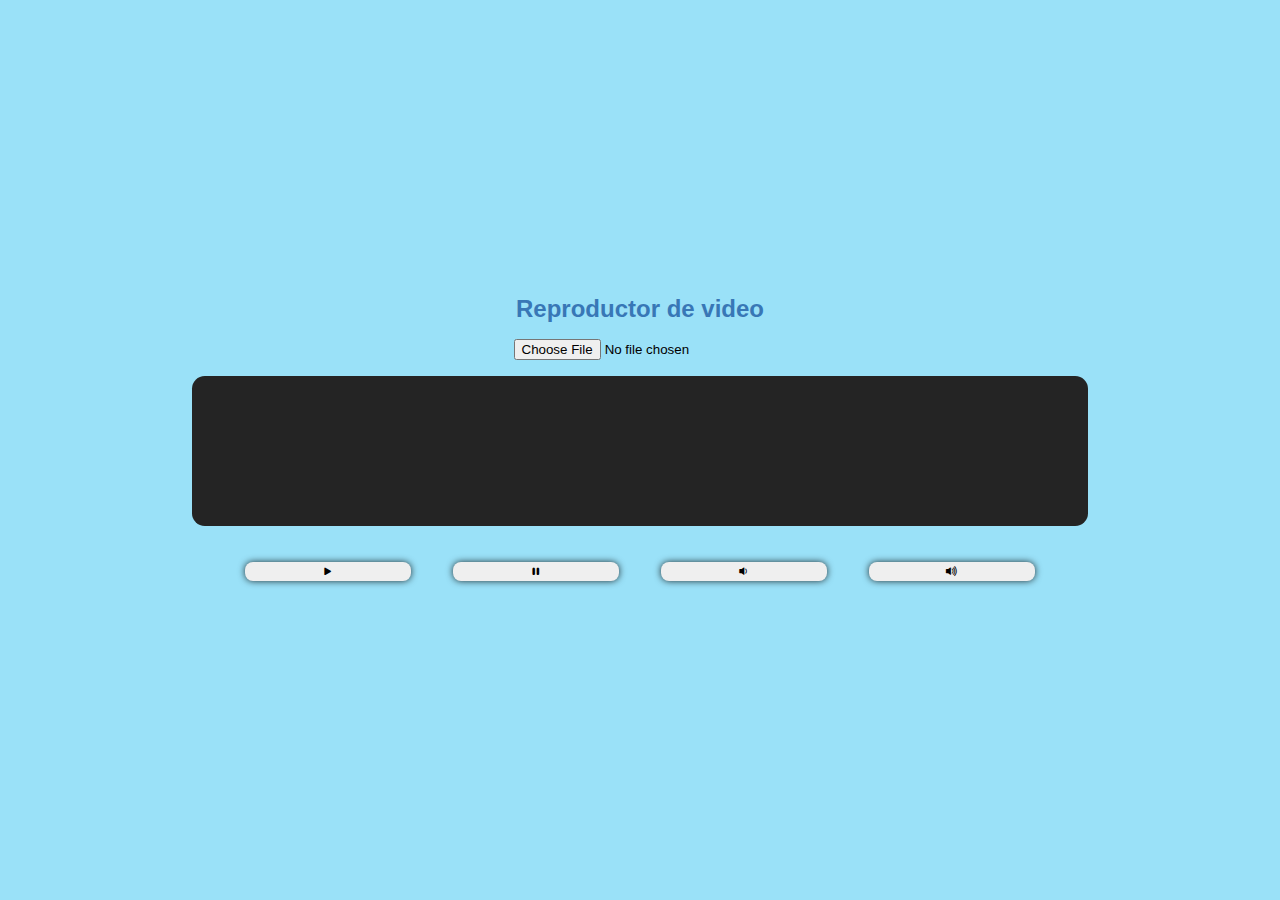
<file: DesArrolladoras Samsung/Full Stack/apis-html5/index.html>
<!DOCTYPE html>
<html lang="en">
  <head>
    <meta charset="UTF-8" />
    <meta http-equiv="X-UA-Compatible" content="IE=edge" />
    <meta name="viewport" content="width=device-width, initial-scale=1.0" />
    <title>Práctica 4. API’s de HTML5</title>

    <link rel="stylesheet" href="styles.css" />
    <link
      rel="stylesheet"
      href="https://cdn.jsdelivr.net/npm/bootstrap-icons@1.4.1/font/bootstrap-icons.css"
    />
  </head>
  <body>
    <div class="container">

      <div class="upload">
        <h2 class="upload-video">Reproductor de video</h2>
        <form>
          <input
            type="file"
            name="video"
            id="video-file"
            accept=".webm,.mp4"
          />
        </form>
  
        <p class="alert hidden"></p>
      </div>

  
      <div class="loader hidden"></div>

 
      <div>
        <video id="video"></video>
        <div id="controls" class="controls">
          <button class="btn" id="play" onclick="video.play()">
            <i class="bi bi-play-fill" role="button"></i>
          </button>
          <button class="btn" id="pause" onclick="video.pause()">
            <i class="bi bi-pause-fill" role="button"></i>
          </button>
          <button class="btn" id="down" onclick="video.volume -= 0.1">
            <i class="bi bi-volume-down-fill" role="button"></i>
          </button>
          <button class="btn" id="up" onclick="video.volume += 0.1">
            <i class="bi bi-volume-up-fill" role="button"></i>
          </button>
        </div>
      </div>
      
    </div>
    <script src="index.js"></script>
  </body>
</html>
</file>
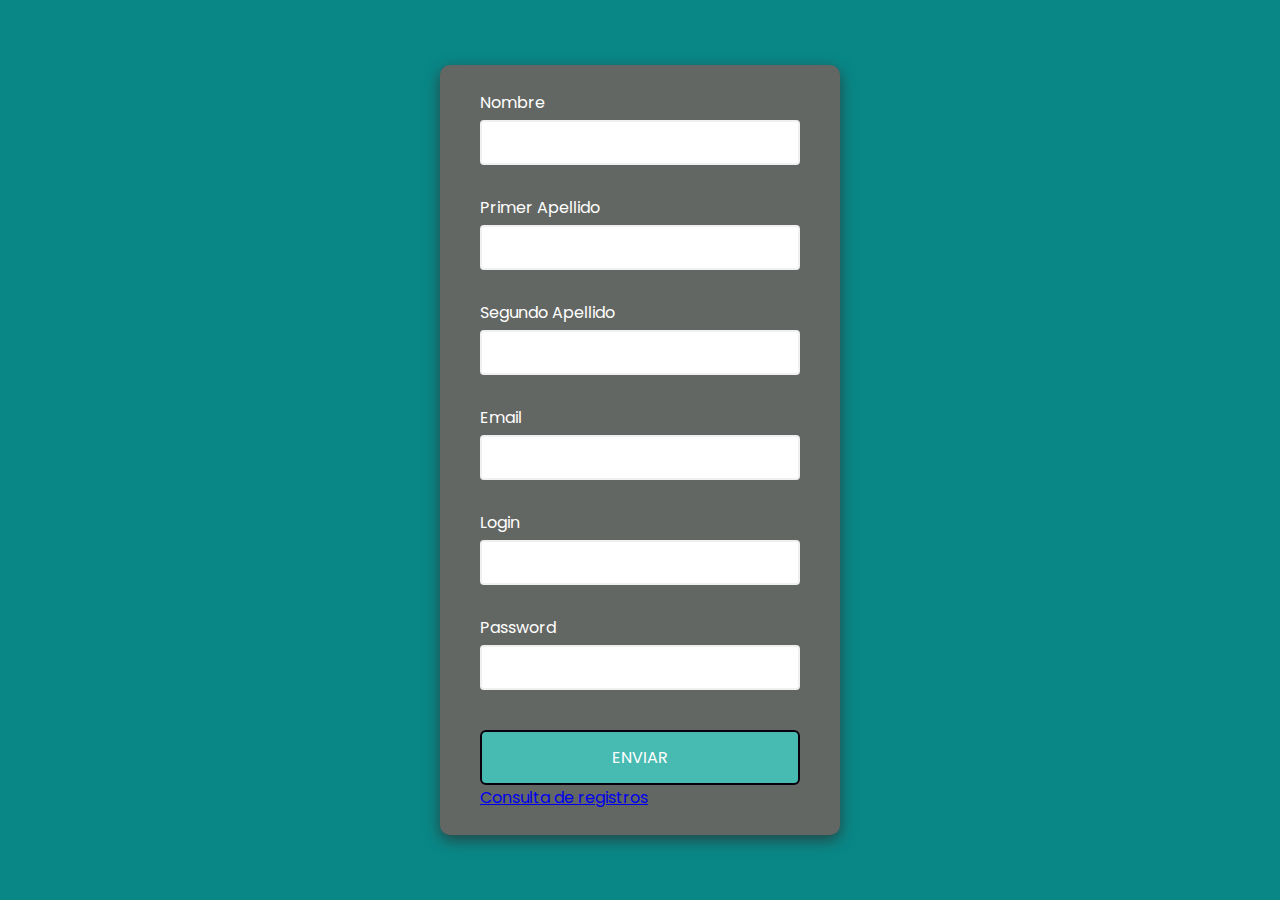
<file: DesArrolladoras Samsung/Full Stack/Laboratorio-FS-Form/index.html>
<!DOCTYPE html>
<html lang="en">
<head>
    <meta charset="UTF-8">
    <meta http-equiv="X-UA-Compatible" content="IE=edge">
    <meta name="viewport" content="width=device-width, initial-scale=1.0">
    <title>Laboratorio</title>
    <link rel="stylesheet" href="css/styles.css">
</head>
<body>
    <div class="box-container">
      
        <form id="form" class="form" method="POST" action="formulario.php">
        
            <div class="form-control">
                <label for="name">Nombre</label>
                <input type="text" id="username" name="name"/>
                <small></small>
            </div>
            <div class="form-control">
                <label for="f-lastname">Primer Apellido</label>
                <input type="text" id="f-lastname" name="flastname"/>
                <small></small>
            </div>
            <div class="form-control">
                <label for="s-lastname">Segundo Apellido</label>
                <input type="text" id="s-lastname" name="slastname"/>
                <small></small>
            </div>
            <div class="form-control">
                <label for="email">Email</label>
                <input type="email" id="email" name="email"/>
                <small></small>
            </div>

            <div class="form-control">
                <label for="login">Login</label>
                <input type="text"  id="login" name="login"/>
                <small></small>
            </div>
        
            
            <div class="form-control">
                <label for="password">Password</label>
                <input type="password"  id="password" name="pass"/>
                <small></small>
            </div>
        
            <button id="btn-submit">ENVIAR</button>
            <a href="datos.php" class="btn">Consulta de registros</a>
        </form>
    </div>
</body>
<script src="index.js"></script>
</html>
</file>
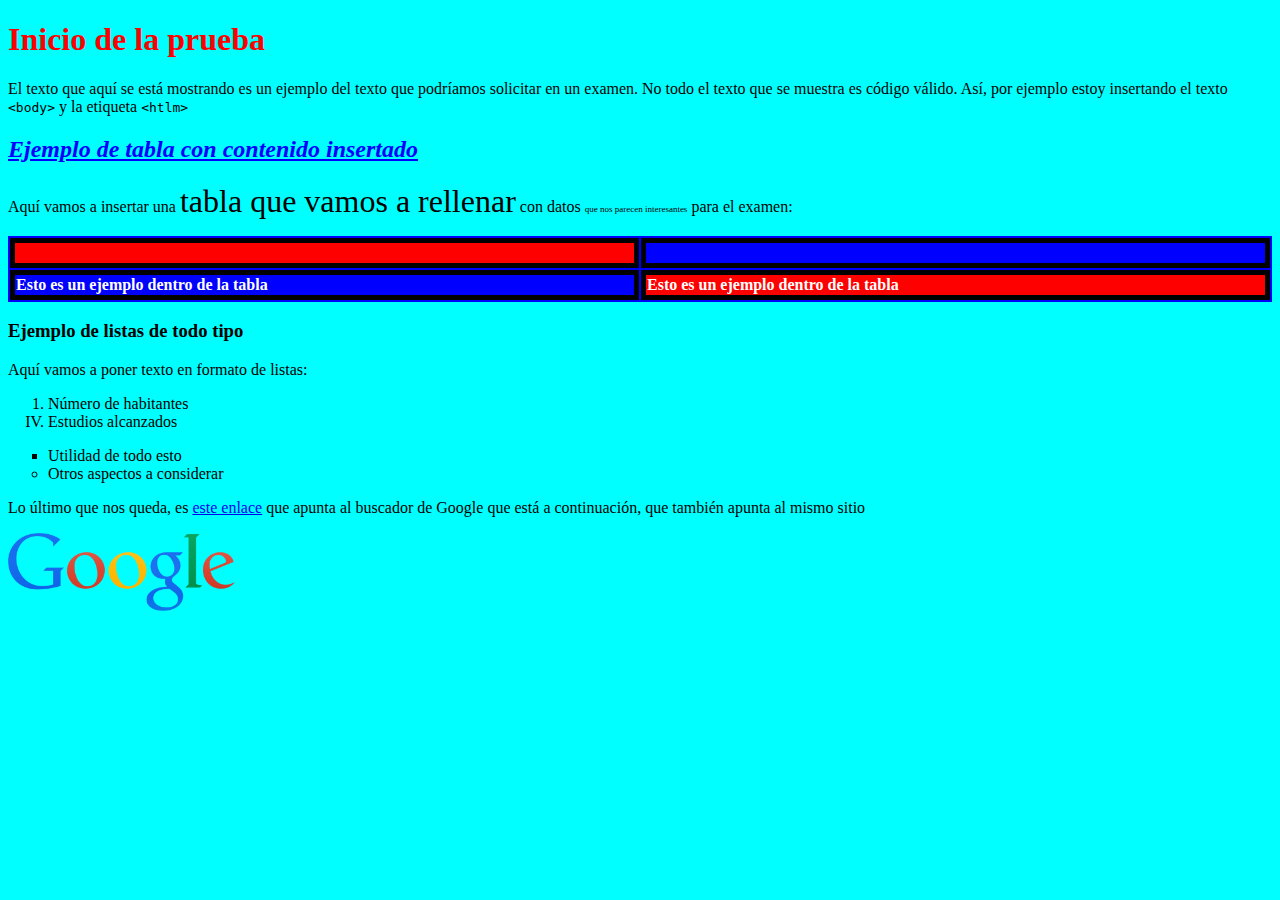
<file: DesArrolladoras Samsung/Introducción al desarrollo/Practica css/index.html>
<!DOCTYPE html>
<html lang="en">
  <head>
    <meta charset="UTF-8" />
    <meta http-equiv="X-UA-Compatible" content="IE=edge" />
    <meta name="viewport" content="width=device-width, initial-scale=1.0" />
    <title>Prueba de evaluación</title>
    <link rel="stylesheet" href="css/styles.css" />
  </head>
  <body>
    <h1>Inicio de la prueba</h1>
    <p>
      El texto que aquí se está mostrando es un ejemplo del texto que podríamos
      solicitar en un examen. No todo el texto que se muestra es código válido.
      Así, por ejemplo estoy insertando el texto <code>&lt;body&gt;</code> y la
      etiqueta <code>&lt;htlm&gt;</code>
    </p>
    <h2>Ejemplo de tabla con contenido insertado</h2>
    <p>
      Aquí vamos a insertar una
      <span class="big">tabla que vamos a rellenar</span> con datos
      <span class="small"> que nos parecen interesantes</span> para el examen:
    </p>
    <table class="tabla1">
      <tbody>
        <tr>
          <td class="rojo">&nbsp;</td>
          <td>&nbsp;</td>
        </tr>
        <tr>
          <td>
            <b>Esto es un ejemplo dentro de la tabla</b>
          </td>
          <td class="rojo">
            <b>Esto es un ejemplo dentro de la tabla</b>
          </td>
        </tr>
      </tbody>
    </table>
    <h3>Ejemplo de listas de todo tipo</h3>
    <p>Aquí vamos a poner texto en formato de listas:</p>
    <ol>
      <li>Número de habitantes</li>
      <li type="I" value="4">Estudios alcanzados</li>
    </ol>
    <ul type="square">
      <li>Utilidad de todo esto</li>
      <li type="circle">Otros aspectos a considerar</li>
    </ul>
    <p>
      Lo último que nos queda, es <a href="www.google.es">este enlace</a> que
      apunta al buscador de Google que está a continuación, que también apunta
      al mismo sitio
    </p>
    <img src="assets/Logo_Google.png" />
  </body>
</html>
</file>
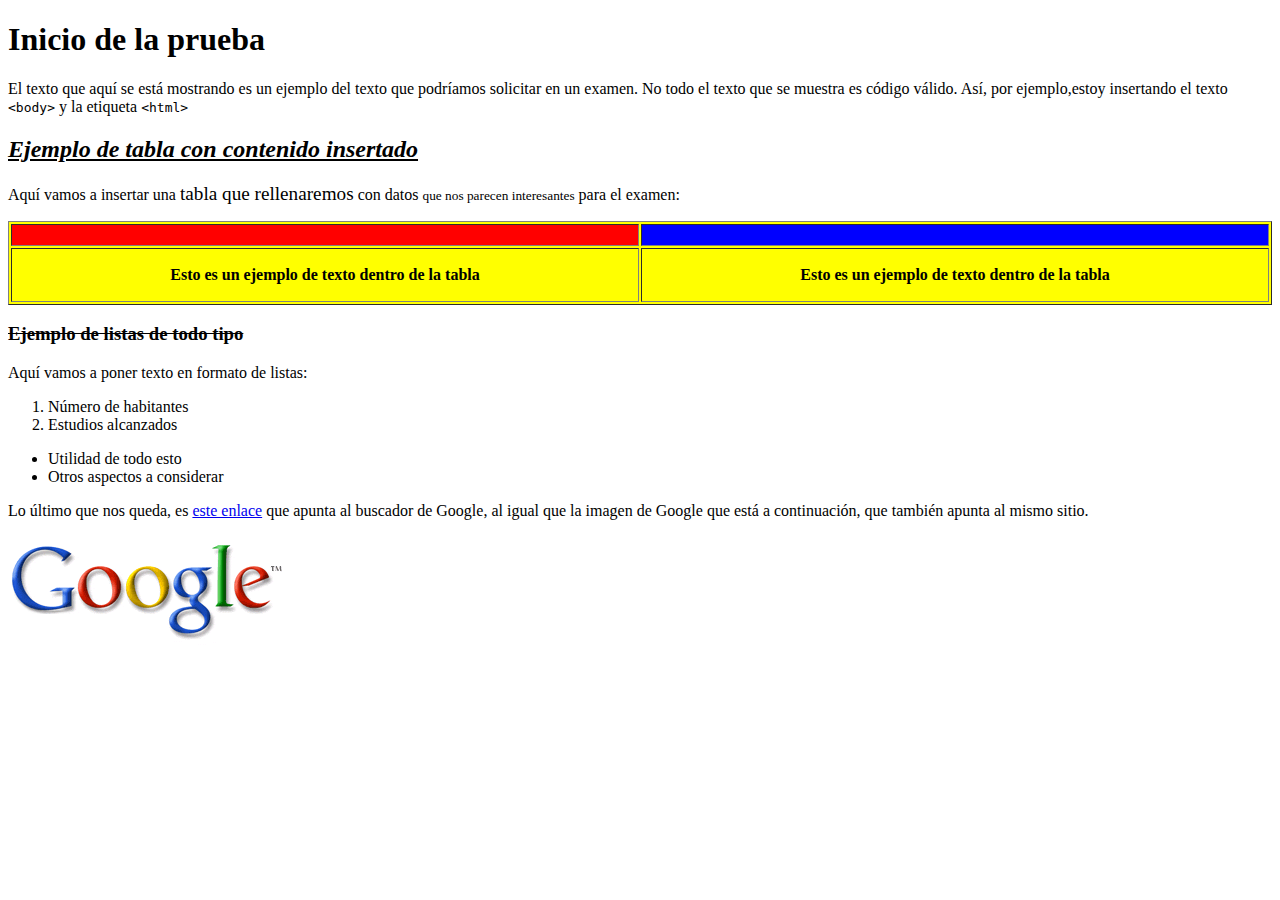
<file: DesArrolladoras Samsung/Introducción al desarrollo/Practica html/index.html>
<!DOCTYPE html>
<html lang="es">
  <head>
    <meta charset="UTF-8" />
    <meta http-equiv="X-UA-Compatible" content="IE=edge" />
    <meta name="viewport" content="width=device-width, initial-scale=1.0" />
    <title>Prueba de evaluación</title>
  </head>
  <body>
    <h1>Inicio de la prueba</h1>
    <p>
      El texto que aquí se está mostrando es un ejemplo del texto que podríamos
      solicitar en un examen. No todo el texto que se muestra es código válido.
      Así, por ejemplo,estoy insertando el texto <code>&lt;body&gt;</code> y la
      etiqueta <code>&lt;html&gt;</code>
    </p>

    <h2>
      <i><u>Ejemplo de tabla con contenido insertado</u></i>
    </h2>
    <p>
      Aquí vamos a insertar una <big>tabla que rellenaremos</big> con datos
      <small>que nos parecen interesantes</small> para el examen:
    </p>
    <table border="1px" bgcolor="yellow" width="100%">
      <tr>
        <td bgcolor="red">&nbsp;</td>
        <td bgcolor="blue">&nbsp;</td>
      </tr>
      <tr>
        <td>
          <p align="center">
            <b> Esto es un ejemplo de texto dentro de la tabla</b>
          </p>
        </td>

        <td>
          <p align="center">
            <b> Esto es un ejemplo de texto dentro de la tabla</b>
          </p>
        </td>
      </tr>
    </table>
    <h3>
      <strong><del>Ejemplo de listas de todo tipo</del></strong>
    </h3>
    <p>Aquí vamos a poner texto en formato de listas:</p>
    <ol>
      <li>Número de habitantes</li>
      <li>Estudios alcanzados</li>
    </ol>
    <ul>
      <li>Utilidad de todo esto</li>
      <li>Otros aspectos a considerar</li>
    </ul>
    <p>
      Lo último que nos queda, es <a href="www.google.es">este enlace</a> que
      apunta al buscador de Google, al igual que la imagen de Google que está a
      continuación, que también apunta al mismo sitio.
    </p>
    <img src="./assets/logo.png" />
  </body>
</html>
</file>
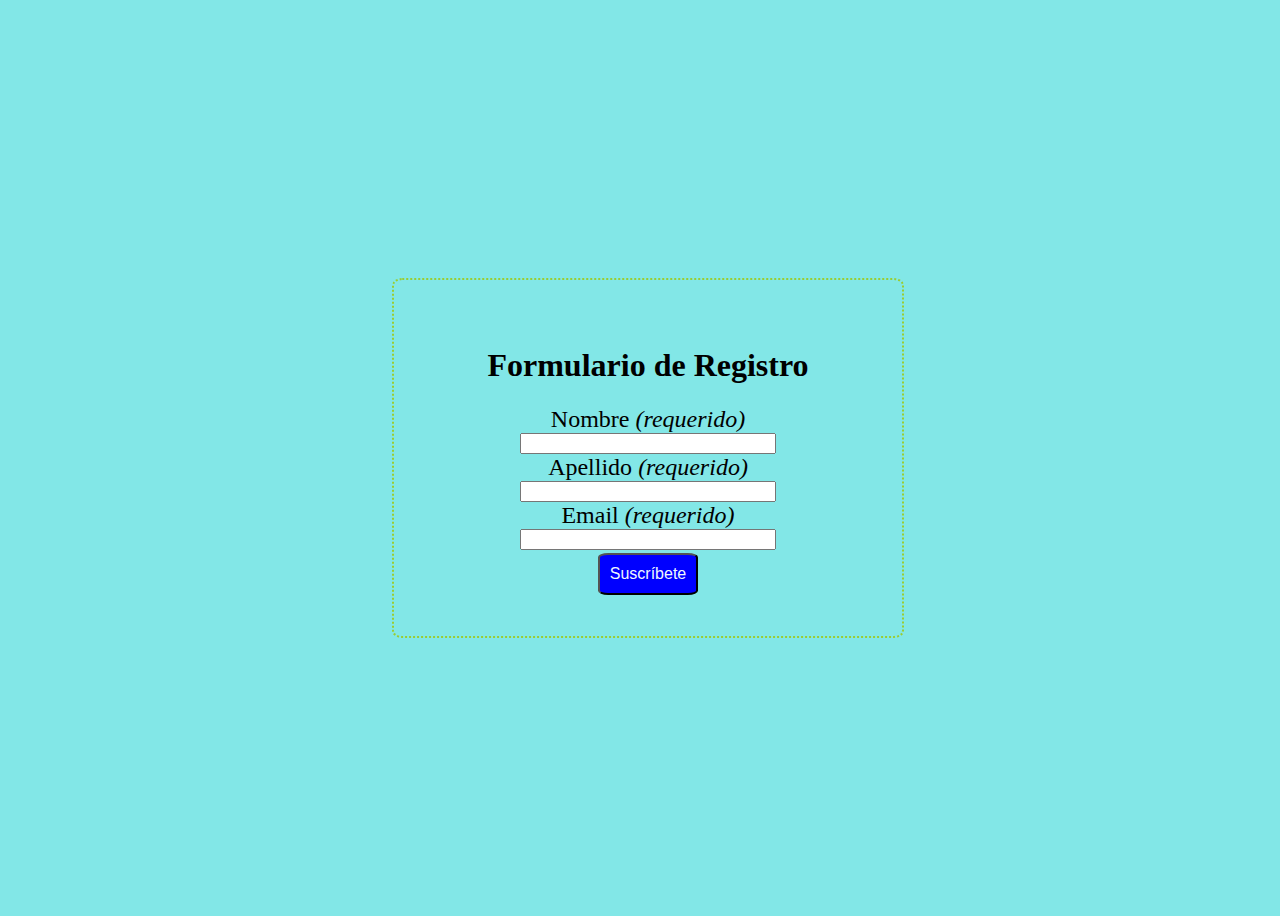
<file: DesArrolladoras Samsung/Full Stack/cursoSQL:php/cursoSQL/index.html>
<!DOCTYPE html>
<html lang="en">
<head>
    <meta charset="UTF-8">
    <meta http-equiv="X-UA-Compatible" content="IE=edge">
    <meta name="viewport" content="width=device-width, initial-scale=1.0">
    <title>Formulario</title>
    <link rel="stylesheet" href="../cursoSQL/styles.css">
</head>

<body>
    <div class="group">

        <form method="POST" action="formulario.php">
        <h2 class="title">Formulario de Registro</h2>
        <div class="container">
        <label for="nombre">Nombre <span><em>(requerido)</em></span></label>
        <input type="text" name="nombre" class="form-input" required>

        <label for="apellido">Apellido <span><em>(requerido)</em></span></label>
        <input type="text" name="apellido" class="form-input" required>

        <label for="email">Email <span><em>(requerido)</em></span></label>
        <input type="email" name="email" class="form-input" required>
        </div>

        <input class="form-button" name="submit" type="submit" value="Suscríbete">
    </form>

</div>

</body>
</html>
</file>
<file: DesArrolladoras Samsung/Full Stack/apis-html5/styles.css>
* {
  margin: 0;
  padding: 0;
  box-sizing: border-box;
}

body {
  background-color: rgb(154, 225, 248);  
  height: 100vh;
  display: flex;
  font-size: 16px;
  font-family: "Poppins", sans-serif;
}

.container {
  width: 60rem;
  height: auto;
  margin: auto;
  padding: 2rem;
  border-radius: 0.8rem;

}

.upload {
  display: flex;
  flex-direction: column;
  margin-bottom: 1rem;
}

.upload-video {
  display: flex;
  justify-content: center;
  color: #3877b6;
  margin: 0.5rem 0;
}

form {
  display: flex;
  justify-content: center;
  align-items: center;
  margin-top: 0.5rem;

}
#video {
  width: 100%;
  height: 80%;
  background-color: #242424;
  border-radius: 0.8rem;
}

.alert {
  color: red;
  font-style: italic;
  font-size: 0.6rem;
}

.controls {
  display: flex;
  justify-content: space-around;
  padding: 2rem;
}

.btn {
  width: 20%;
  height: 1.2rem;
  border: none;
  cursor: pointer;
  border-radius: 0.5rem;
  box-shadow: 0 0 7px rgba(0,0,0,0.8);
}

.loader {
  position: absolute;
  top: 0;
  left: 0;
  bottom: 0;
  right: 0;
  margin: auto;
  transform: translate(50%, 50%);
  border: 0.5rem solid white;
  border-top: 0.5rem solid black;
  border-radius: 50%;
  width: 3rem;
  height: 3rem;
  animation: spin 2s linear infinite;
}

@keyframes spin {
  0% {
    transform: rotate(0deg);
  }
  100% {
    transform: rotate(359deg);
  }
}

.hidden {
    display: none;
}
</file>
<file: DesArrolladoras Samsung/Full Stack/Laboratorio-FS-Form/css/styles.css>
@import url('https://fonts.googleapis.com/css2?family=Poppins:wght@400;600&display=swap');


* {
	box-sizing: border-box;
}

body {
	background-color: #098787;
	font-family: 'Poppins', sans-serif;
	display: flex;
	align-items: center;
	justify-content: center;
	min-height: 100vh;
	margin: 0;
	color: #ffffff;
	font-size: 700;
}

.box-container {
	background-color: rgb(99, 103, 99);
	border-radius: 10px;
	box-shadow: 0 5px 15px rgba(49, 49, 49, 0.76);
	overflow: hidden;
	width: 400px;
	max-width: 100%;
}


.form {
	padding: 25px 40px;
}

.form .title {
	font-size: 30px;
	font-weight: 600;
}
.form-control {
	margin-bottom: 10px;
	padding-bottom: 20px;
	position: relative;
	
}

.form-control label {
	display: inline-block;
	margin-bottom: 5px;
	font-weight: 400;
}

.form-control input {
	border: 2px solid #f0f0f0;
	border-radius: 4px;
	display: block;
	font-family: inherit;
	font-size: 14px;
	padding: 10px;
	width: 100%;
}

.form-control input:focus {
	outline: 0;
	border-color: #777;
}

.form-control.success input {
	border-color: #2ecc71;
}

.form-control.error input {
	border-color: #e74c3c;
}

.form-control img {
	visibility: hidden;
	position: absolute;
	top: 42px;
	right: 10px;
}

.form-control.success img.success {
	color: #2ecc71;
	visibility: visible;
}

.form-control.error img.error {
	color: #e74c3c;
	visibility: visible;
}

.form-control small {
	color: #e74c3c;
	position: absolute;
	bottom: 0;
	left: 0;
	visibility: hidden;
}

.form-control.error small {
	visibility: visible;
}

.form button {
	background-color: #47bab2;
	border: 2px solid #0a010e;
	border-radius: 6px;
	color: #fff;
	display: block;
	font-family: inherit;
	font-size: 16px;
	padding: 13px;
	margin-top: 20px;
	width: 100%;
}

.form button:focus {
	border: 2px solid #b6adad;

}
</file>
<file: DesArrolladoras Samsung/Introducción al desarrollo/Practica css/css/styles.css>
body{
    background-color: cyan ;
}
h1{
    color: red;
}

h2{
    color: blue;
    text-decoration: underline;
    font-style: italic;
}
.big{
    font-size: xx-large;
}
.small{
    font-size: xx-small;
    
}
.table.tabla1{
    border: none;
}

.tr,td{
    border: 5px solid black;

}
.tabla1{
    background-color: blue;
    width: 100%;
    color:white
}  

.rojo{
    background-color: red;
}
img{
    max-width: 18%;
    max-height: 18%;
}
</file>
<file: DesArrolladoras Samsung/Full Stack/cursoSQL:php/cursoSQL/styles.css>
* {
    box-sizing: border-box;
}

html body{
    width: 100vw;
    height: 100vh;
    background-color: rgb(130, 231, 231);
}

form {
    width: 40%;
    height: 40%;
    display: flex;
    justify-content: center;
    flex-direction: column;
    align-items: center;
    border: 2px dotted yellowgreen;
    border-radius: 2%;
}

h2 {
    font-size: 2rem;
    align-items: center;
}

.group {
    width: 100vw;
    height: 100vh;
    display: flex;
    justify-content: center;
    align-items: center;
    font-size: 1.5rem;

}
.container{
    display: flex;
    justify-content: center;
    align-items: center;
    flex-direction: column;
    width: 20vw;
    height: 15vh;

}
.form-input{
    width: 100%;
    height: 50%;
}

.form-button {
    margin-top: 1.5%;
    padding: 10px;
    border-radius: 10%;
    background-color: blue;
    color: aliceblue;
    font-size: 1rem;
}

.form-button:hover {
    background-color: aliceblue;
    color: blue;

}
</file>
